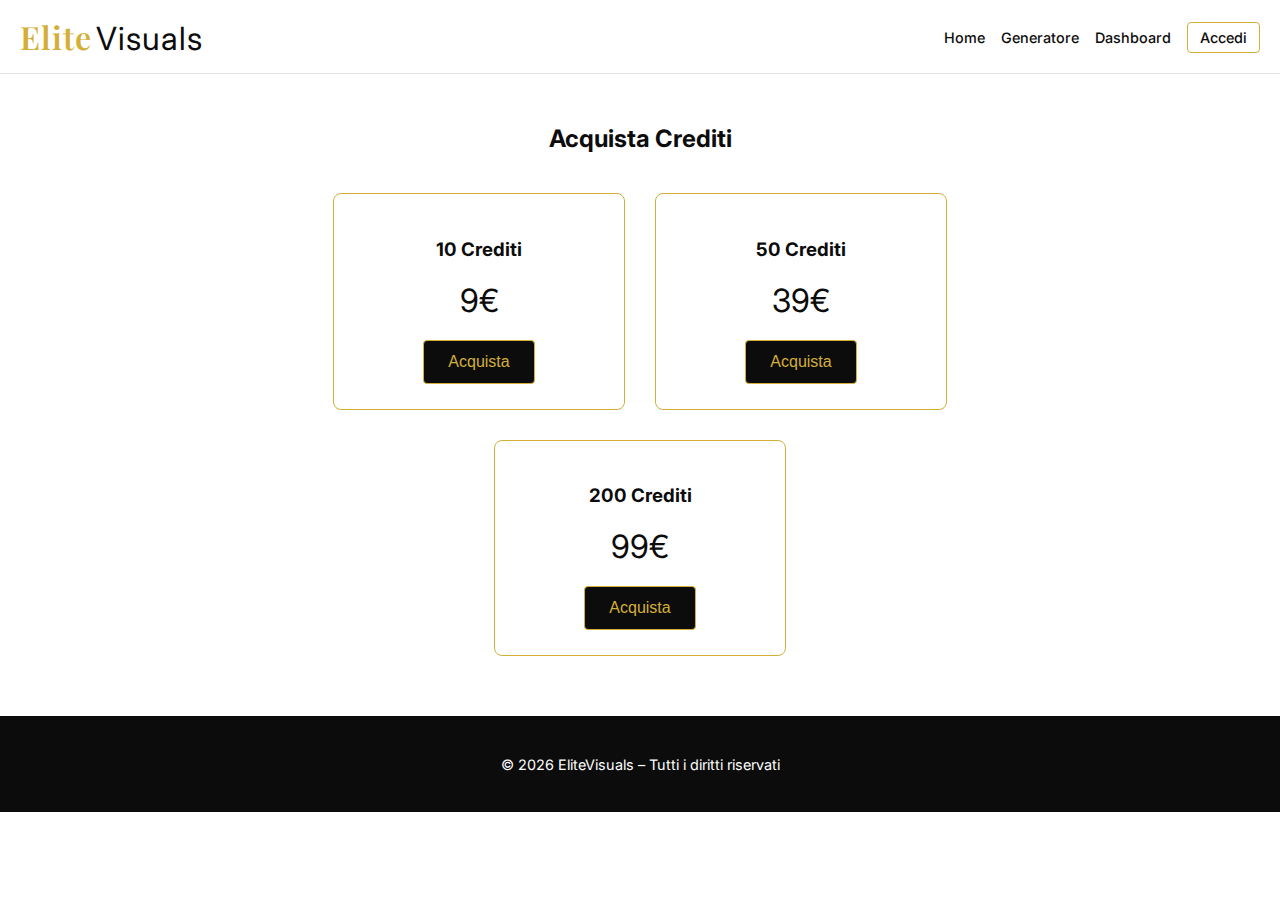
<file: checkout.html>
<!DOCTYPE html>
<html lang="it">
<head>
    <meta charset="UTF-8">
    <meta name="viewport" content="width=device-width, initial-scale=1.0">
    <title>EliteVisuals – Acquista Crediti</title>
    <link rel="stylesheet" href="checkout.css">
    <link href="https://fonts.googleapis.com/css2?family=Playfair+Display:wght@400;600;700&family=Inter:wght@300;400;500;600&display=swap" rel="stylesheet">
</head>

<body>

<header class="navbar">
    <h1 class="logo">
        <span class="elite">Elite</span><span class="visuals">Visuals</span>
    </h1>
    <nav>
        <a href="index.html">Home</a>
        <a href="generator.html">Generatore</a>
        <a href="dashboard.html">Dashboard</a>
        <a href="login.html" class="login-btn">Accedi</a>
    </nav>
</header>

<section class="checkout-container">
    <h2>Acquista Crediti</h2>

    <div class="plans">

        <div class="plan">
            <h3>10 Crediti</h3>
            <p class="price">9€</p>
            <button>Acquista</button>
        </div>

        <div class="plan">
            <h3>50 Crediti</h3>
            <p class="price">39€</p>
            <button>Acquista</button>
        </div>

        <div class="plan">
            <h3>200 Crediti</h3>
            <p class="price">99€</p>
            <button>Acquista</button>
        </div>

    </div>
</section>

<footer class="footer">
    <p>© 2026 EliteVisuals – Tutti i diritti riservati</p>
</footer>

</body>
</html>
</file>
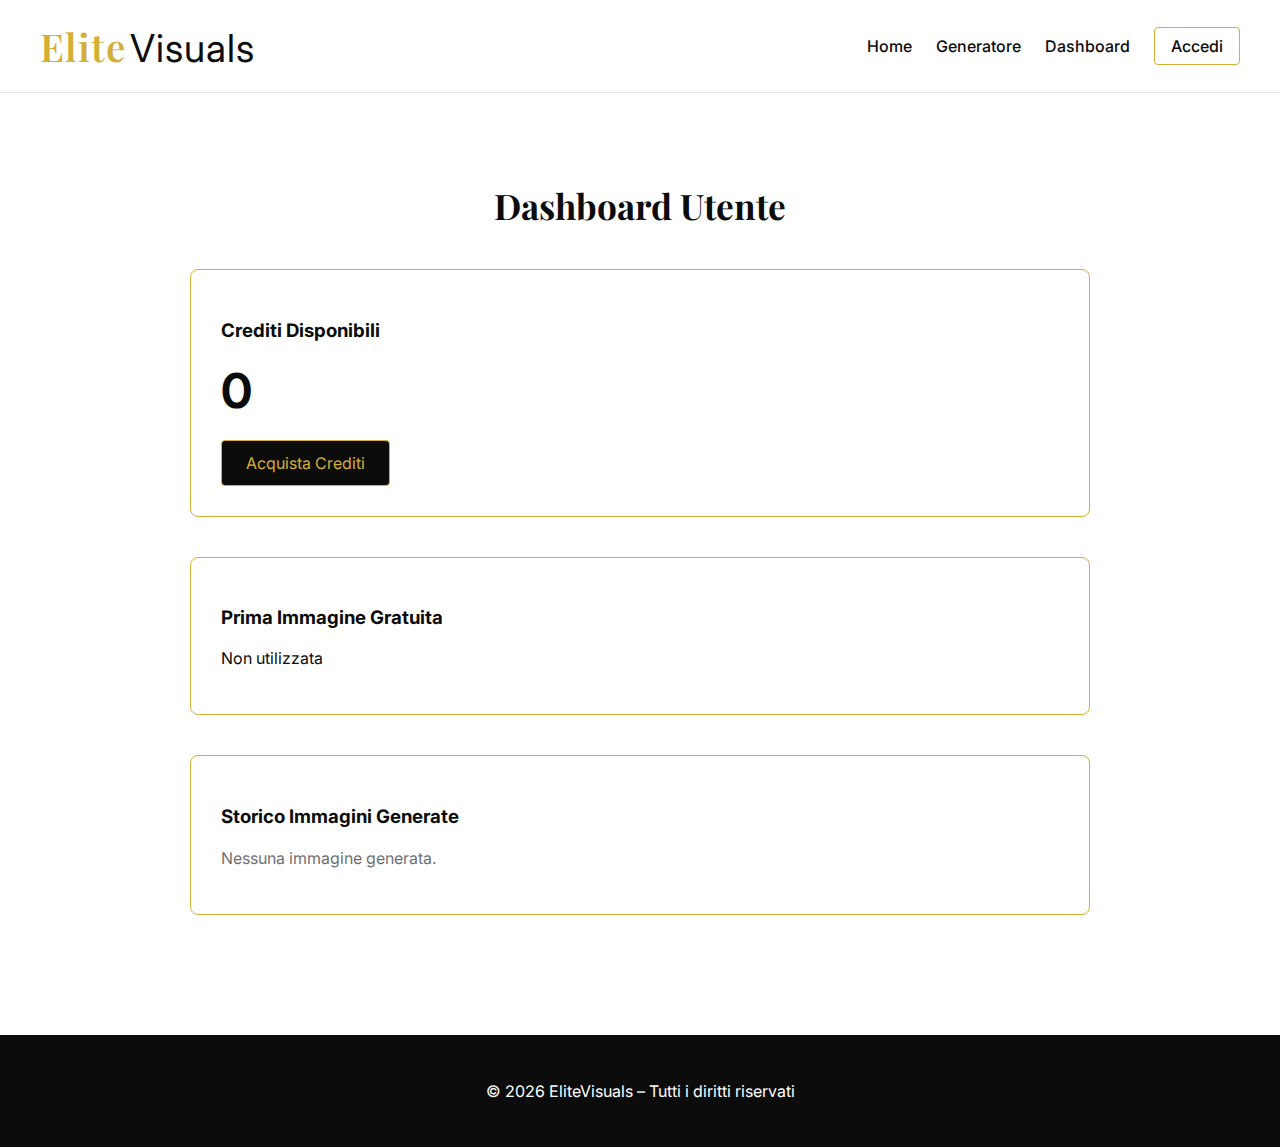
<file: dashboard.html>
<!DOCTYPE html>
<html lang="it">
<head>
    <meta charset="UTF-8">
    <meta name="viewport" content="width=device-width, initial-scale=1.0">
    <title>EliteVisuals – Dashboard</title>
    <link rel="stylesheet" href="dashboard.css">
    <link href="https://fonts.googleapis.com/css2?family=Playfair+Display:wght@400;600;700&family=Inter:wght@300;400;500;600&display=swap" rel="stylesheet">
</head>

<body>

<header class="navbar">
    <h1 class="logo">
        <span class="elite">Elite</span><span class="visuals">Visuals</span>
    </h1>
    <nav>
        <a href="index.html">Home</a>
        <a href="generator.html">Generatore</a>
        <a href="dashboard.html">Dashboard</a>
        <a href="login.html" class="login-btn">Accedi</a>
    </nav>
</header>

<section class="dashboard-container">

    <h2 class="page-title">Dashboard Utente</h2>

    <div class="credits-box">
        <h3>Crediti Disponibili</h3>
        <p id="creditsCount" class="credits-number">0</p>
        <a href="checkout.html" class="buy-button">Acquista Crediti</a>
    </div>

    <div class="free-box">
        <h3>Prima Immagine Gratuita</h3>
        <p id="freeStatus">Non utilizzata</p>
    </div>

    <div class="history-box">
        <h3>Storico Immagini Generate</h3>
        <div id="historyList" class="history-list">
            <p class="empty">Nessuna immagine generata.</p>
        </div>
    </div>

</section>

<footer class="footer">
    <p>© 2026 EliteVisuals – Tutti i diritti riservati</p>
</footer>

<script src="dashboard.js"></script>

</body>
</html>
</file>
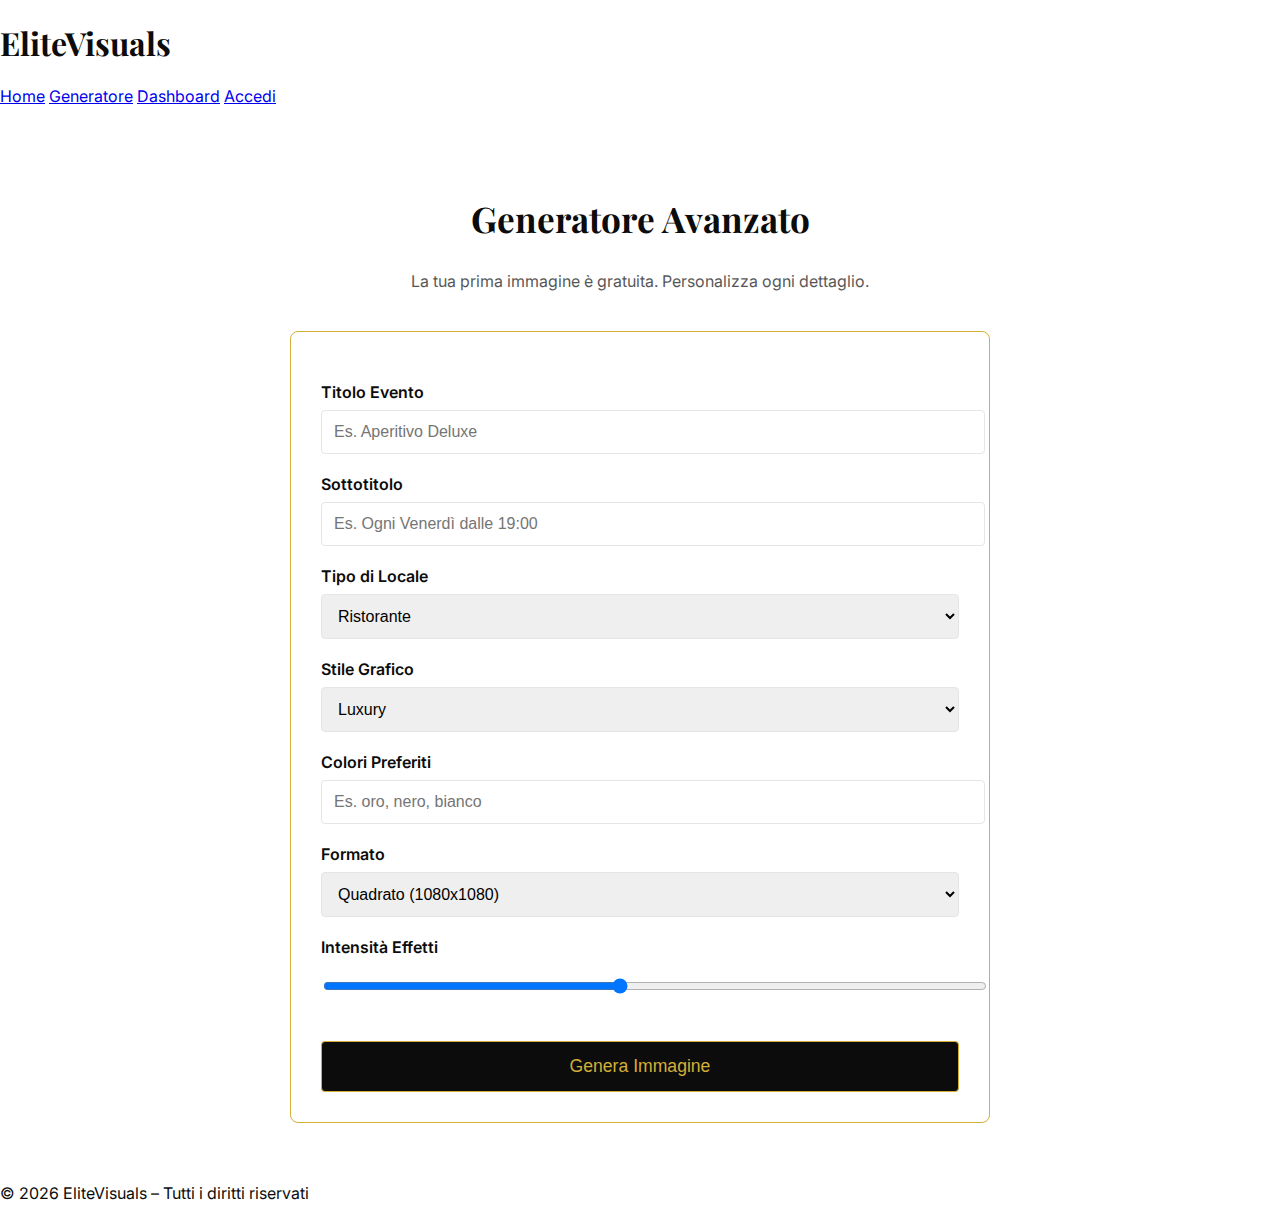
<file: generator.html>
<!DOCTYPE html>
<html lang="it">
<head>
    <meta charset="UTF-8">
    <meta name="viewport" content="width=device-width, initial-scale=1.0">
    <title>EliteVisuals – Generatore Avanzato</title>
    <link rel="stylesheet" href="generator.css">
    <link href="https://fonts.googleapis.com/css2?family=Playfair+Display:wght@400;600;700&family=Inter:wght@300;400;500;600&display=swap" rel="stylesheet">
</head>

<body>

<header class="navbar">
    <h1 class="logo">
        <span class="elite">Elite</span><span class="visuals">Visuals</span>
    </h1>
    <nav>
        <a href="index.html">Home</a>
        <a href="generator.html">Generatore</a>
        <a href="dashboard.html">Dashboard</a>
        <a href="login.html" class="login-btn">Accedi</a>
    </nav>
</header>

<section class="generator-container">
    <h2 class="page-title">Generatore Avanzato</h2>
    <p class="subtitle">La tua prima immagine è gratuita. Personalizza ogni dettaglio.</p>

    <form id="generatorForm" class="form-box">

        <label>Titolo Evento</label>
        <input type="text" id="title" placeholder="Es. Aperitivo Deluxe">

        <label>Sottotitolo</label>
        <input type="text" id="subtitle" placeholder="Es. Ogni Venerdì dalle 19:00">

        <label>Tipo di Locale</label>
        <select id="venueType">
            <option value="ristorante">Ristorante</option>
            <option value="discoteca">Discoteca</option>
            <option value="bar">Bar</option>
            <option value="pub">Pub</option>
            <option value="evento">Evento Speciale</option>
        </select>

        <label>Stile Grafico</label>
        <select id="style">
            <option value="luxury">Luxury</option>
            <option value="minimal">Minimal</option>
            <option value="modern">Moderno</option>
            <option value="bold">Bold</option>
        </select>

        <label>Colori Preferiti</label>
        <input type="text" id="colors" placeholder="Es. oro, nero, bianco">

        <label>Formato</label>
        <select id="format">
            <option value="quadrato">Quadrato (1080x1080)</option>
            <option value="verticale">Verticale (1080x1920)</option>
            <option value="a4">A4 (per stampa)</option>
        </select>

        <label>Intensità Effetti</label>
        <input type="range" id="effects" min="1" max="10" value="5">

        <button type="button" id="generateBtn" class="generate-button">
            Genera Immagine
        </button>

    </form>

    <div id="resultBox" class="result-box hidden">
        <h3>Risultato</h3>
        <div id="imagePlaceholder" class="image-placeholder">
            L'immagine generata apparirà qui.
        </div>

        <button id="downloadBtn" class="download-button">
            Scarica (Gratis per la prima immagine)
        </button>
    </div>

</section>

<footer class="footer">
    <p>© 2026 EliteVisuals – Tutti i diritti riservati</p>
</footer>

<script src="generator.js"></script>

</body>
</html>
</file>
<file: checkout.css>
body {
    margin: 0;
    font-family: 'Inter', sans-serif;
    background-color: #FFFFFF;
    color: #0C0C0C;
}

/* LOGO */
.logo {
    font-size: 2rem;
    font-weight: 400;
    margin: 0;
    letter-spacing: 1px;
}
.logo .elite {
    font-family: 'Playfair Display', serif;
    color: #D4AF37;
    font-weight: 600;
}
.logo .visuals {
    font-family: 'Inter', sans-serif;
    color: #0C0C0C;
    margin-left: 4px;
}

/* NAVBAR */
.navbar {
    display: flex;
    justify-content: space-between;
    align-items: center;
    padding: 15px 20px;
    border-bottom: 1px solid #E5E5E5;
}
.navbar nav a {
    margin-left: 12px;
    text-decoration: none;
    color: #0C0C0C;
    font-weight: 500;
    font-size: 0.9rem;
}
.login-btn {
    padding: 6px 12px;
    border: 1px solid #D4AF37;
    color: #D4AF37;
    border-radius: 4px;
    font-size: 0.85rem;
}

/* CHECKOUT */
.checkout-container {
    max-width: 900px;
    margin: 50px auto;
    text-align: center;
    padding: 0 20px;
}

.plans {
    display: flex;
    justify-content: center;
    gap: 30px;
    margin-top: 40px;
    flex-wrap: wrap;
}

.plan {
    border: 1px solid #D4AF37;
    padding: 25px;
    width: 240px;
    border-radius: 8px;
    background-color: #FFFFFF;
}

.price {
    font-size: 2rem;
    margin: 20px 0;
}

button {
    padding: 12px 24px;
    background-color: #0C0C0C;
    color: #D4AF37;
    border: 1px solid #D4AF37;
    border-radius: 4px;
    cursor: pointer;
    font-size: 1rem;
}

/* FOOTER */
.footer {
    text-align: center;
    padding: 25px;
    background-color: #0C0C0C;
    color: #FFFFFF;
    margin-top: 60px;
    font-size: 0.9rem;
}

/* MOBILE */
@media (max-width: 480px) {
    .plans {
        flex-direction: column;
        align-items: center;
        gap: 20px;
    }

    .plan {
        width: 100%;
        max-width: 300px;
    }

    .logo {
        font-size: 1.6rem;
    }

    .navbar nav a {
        margin-left: 8px;
        font-size: 0.8rem;
    }
}
</file>
<file: dashboard.css>
body {
    margin: 0;
    font-family: 'Inter', sans-serif;
    background-color: #FFFFFF;
    color: #0C0C0C;
}

/* LOGO + NAVBAR + FOOTER */
.logo {
    font-size: 2.4rem;
    font-weight: 400;
    margin: 0;
    letter-spacing: 1px;
}
.logo .elite {
    font-family: 'Playfair Display', serif;
    color: #D4AF37;
    font-weight: 600;
}
.logo .visuals {
    font-family: 'Inter', sans-serif;
    color: #0C0C0C;
    margin-left: 4px;
}
.navbar {
    display: flex;
    justify-content: space-between;
    align-items: center;
    padding: 20px 40px;
    border-bottom: 1px solid #E5E5E5;
}
.navbar nav a {
    margin-left: 20px;
    text-decoration: none;
    color: #0C0C0C;
    font-weight: 500;
}
.login-btn {
    padding: 8px 16px;
    border: 1px solid #D4AF37;
    color: #D4AF37;
    border-radius: 4px;
}
.login-btn:hover {
    background-color: #D4AF37;
    color: #0C0C0C;
}
.footer {
    text-align: center;
    padding: 30px;
    background-color: #0C0C0C;
    color: #FFFFFF;
    margin-top: 60px;
}

/* DASHBOARD */
.dashboard-container {
    max-width: 900px;
    margin: 40px auto;
    padding: 20px;
}
.page-title {
    font-family: 'Playfair Display', serif;
    font-size: 2.2rem;
    text-align: center;
    margin-bottom: 40px;
}
.credits-box, .free-box, .history-box {
    border: 1px solid #D4AF37;
    padding: 30px;
    border-radius: 8px;
    margin-bottom: 40px;
    background-color: #FFFFFF;
}
.credits-number {
    font-size: 3rem;
    font-weight: 700;
    margin: 10px 0 20px;
}
.buy-button {
    display: inline-block;
    padding: 12px 24px;
    background-color: #0C0C0C;
    color: #D4AF37;
    border: 1px solid #D4AF37;
    border-radius: 4px;
    text-decoration: none;
    transition: 0.3s;
}
.buy-button:hover {
    background-color: #1A1A1A;
}
.history-list {
    margin-top: 20px;
}
.history-item {
    padding: 15px;
    border-bottom: 1px solid #E5E5E5;
}
.history-item:last-child {
    border-bottom: none;
}
.empty {
    opacity: 0.6;
}
</file>
<file: generator.css>
body {
    margin: 0;
    font-family: 'Inter', sans-serif;
    background-color: #FFFFFF;
    color: #0C0C0C;
}

.header {
    padding: 20px;
    text-align: center;
    border-bottom: 1px solid #E5E5E5;
}

.logo {
    font-family: 'Playfair Display', serif;
    font-size: 2rem;
}

.generator-container {
    max-width: 700px;
    margin: 40px auto;
    padding: 20px;
}

.page-title {
    font-family: 'Playfair Display', serif;
    font-size: 2.2rem;
    text-align: center;
}

.subtitle {
    text-align: center;
    margin-bottom: 40px;
    opacity: 0.7;
}

.form-box {
    border: 1px solid #D4AF37;
    padding: 30px;
    border-radius: 8px;
    background-color: #FFFFFF;
}

label {
    display: block;
    margin-top: 20px;
    font-weight: 600;
}

input, select {
    width: 100%;
    padding: 12px;
    margin-top: 8px;
    border: 1px solid #E5E5E5;
    border-radius: 4px;
    font-size: 1rem;
}

.generate-button {
    width: 100%;
    margin-top: 30px;
    padding: 14px;
    background-color: #0C0C0C;
    color: #D4AF37;
    border: 1px solid #D4AF37;
    border-radius: 4px;
    font-size: 1.1rem;
    cursor: pointer;
    transition: 0.3s;
}

.generate-button:hover {
    background-color: #1A1A1A;
}

.result-box {
    margin-top: 40px;
    padding: 30px;
    border: 1px solid #E5E5E5;
    border-radius: 8px;
    background-color: #F8F8F8;
}

.hidden {
    display: none;
}

.image-placeholder {
    height: 300px;
    background-color: #1A1A1A;
    color: #FFFFFF;
    display: flex;
    justify-content: center;
    align-items: center;
    margin-bottom: 20px;
}

.download-button {
    width: 100%;
    padding: 14px;
    background-color: #D4AF37;
    color: #0C0C0C;
    border: none;
    border-radius: 4px;
    font-size: 1.1rem;
    cursor: pointer;
}
</file>
